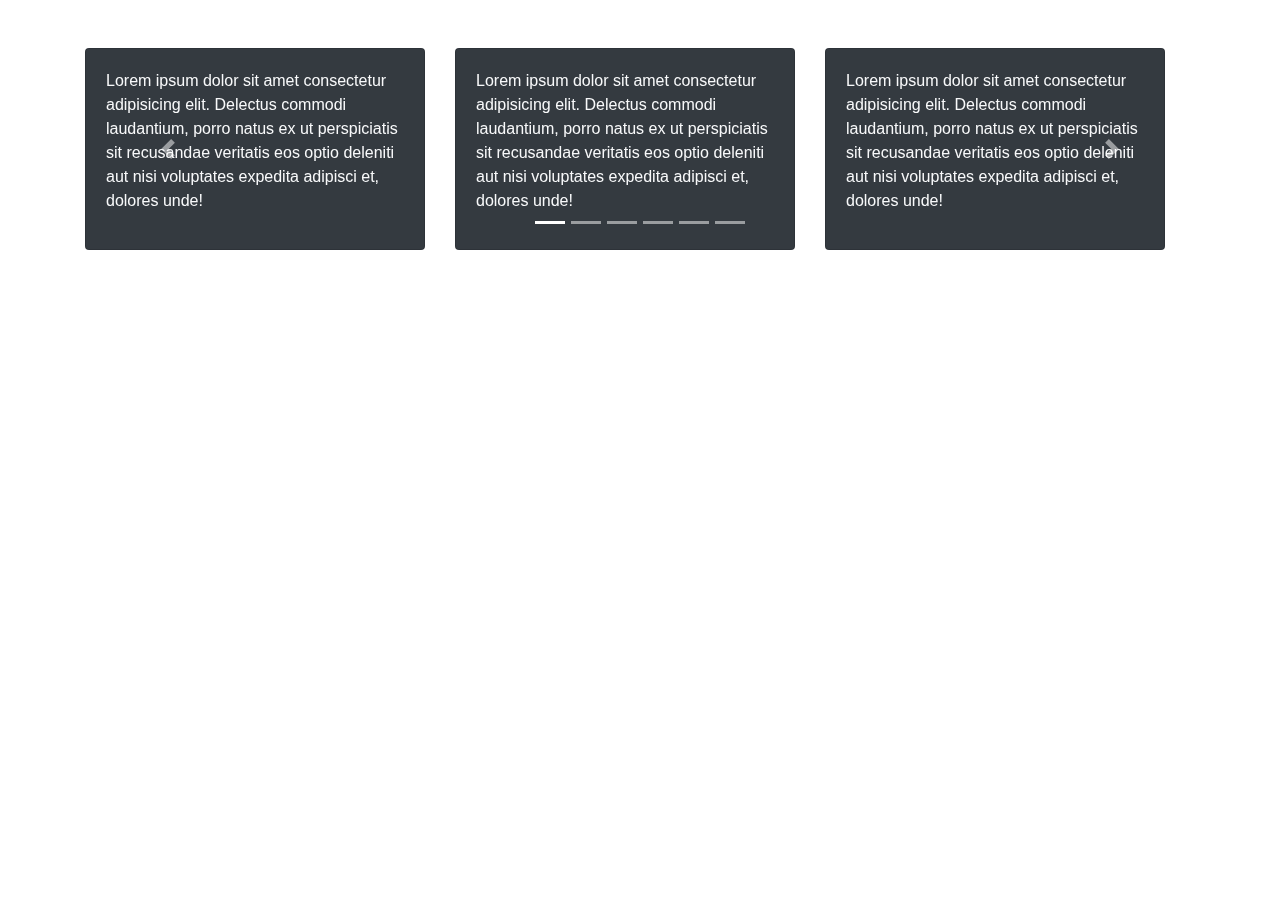
<file: index.html>
<!DOCTYPE html>
<html lang="en">
<head>
    <meta charset="UTF-8">
    <meta name="viewport" content="width=device-width, initial-scale=1.0">
    <title>Document</title>
    <link rel="stylesheet" href="css/bootstrap.css">
    <link rel="stylesheet" href="css/main.css">
</head>
<body>
    
    <div class="container">
        <div class="row my-5">
            <div class="col-md-12">
                <div class="carousel slide" id="myCarousel" data-ride="carousel" data-interval="1550">
                    <ul class="carousel-indicators">
                        <li class="active" data-slide-to="1" data-target="#myCarousel"></li>
                        <li data-slide-to="2" data-target="#myCarousel"></li>
                        <li data-slide-to="3" data-target="#myCarousel"></li>
                        <li data-slide-to="4" data-target="#myCarousel"></li>
                        <li data-slide-to="5" data-target="#myCarousel"></li>
                        <li data-slide-to="6" data-target="#myCarousel"></li>
                    </ul>
                    <div class="carousel-inner">
                        <div class="carousel-item active">
                            <div class="row">
                                <div class="col-md-12 card-deck">
                                    <div class="card bg-dark text-light">
                                        <div class="card-body">
                                            <p>
                                                Lorem ipsum dolor sit amet consectetur adipisicing elit.
                                                 Delectus commodi laudantium, porro natus ex ut perspiciatis
                                                 sit recusandae veritatis eos optio deleniti aut nisi voluptates expedita adipisci et, dolores unde!
                                            </p>
                                        </div>
                                    </div>
                                    <div class="card bg-dark text-light">
                                        <div class="card-body">
                                            <p>
                                                Lorem ipsum dolor sit amet consectetur adipisicing elit.
                                                 Delectus commodi laudantium, porro natus ex ut perspiciatis
                                                 sit recusandae veritatis eos optio deleniti aut nisi voluptates expedita adipisci et, dolores unde!
                                            </p>
                                        </div>
                                    </div>
                                    <div class="card bg-dark text-light">
                                        <div class="card-body">
                                            <p>
                                                Lorem ipsum dolor sit amet consectetur adipisicing elit.
                                                 Delectus commodi laudantium, porro natus ex ut perspiciatis
                                                 sit recusandae veritatis eos optio deleniti aut nisi voluptates expedita adipisci et, dolores unde!
                                            </p>
                                        </div>
                                    </div>
                                </div>
                            </div>
                        </div>
                        <div class="carousel-item">
                            <div class="row">
                                <div class="col-md-12 card-deck">
                                    <div class="card bg-danger text-light">
                                        <div class="card-body">
                                            <p>
                                                Lorem ipsum dolor sit amet consectetur adipisicing elit.
                                                 Delectus commodi laudantium, porro natus ex ut perspiciatis
                                                 sit recusandae veritatis eos optio deleniti aut nisi voluptates expedita adipisci et, dolores unde!
                                            </p>
                                        </div>
                                    </div>
                                    <div class="card bg-danger text-light">
                                        <div class="card-body">
                                            <p>
                                                Lorem ipsum dolor sit amet consectetur adipisicing elit.
                                                 Delectus commodi laudantium, porro natus ex ut perspiciatis
                                                 sit recusandae veritatis eos optio deleniti aut nisi voluptates expedita adipisci et, dolores unde!
                                            </p>
                                        </div>
                                    </div>
                                    <div class="card bg-danger text-light">
                                        <div class="card-body">
                                            <p>
                                                Lorem ipsum dolor sit amet consectetur adipisicing elit.
                                                 Delectus commodi laudantium, porro natus ex ut perspiciatis
                                                 sit recusandae veritatis eos optio deleniti aut nisi voluptates expedita adipisci et, dolores unde!
                                            </p>
                                        </div>
                                    </div>
                                </div>
                            </div>
                        </div>
                        <div class="carousel-item">
                            <div class="row">
                                <div class="col-md-12 card-deck">
                                    <div class="card bg-primary text-light">
                                        <div class="card-body">
                                            <p>
                                                Lorem ipsum dolor sit amet consectetur adipisicing elit.
                                                 Delectus commodi laudantium, porro natus ex ut perspiciatis
                                                 sit recusandae veritatis eos optio deleniti aut nisi voluptates expedita adipisci et, dolores unde!
                                            </p>
                                        </div>
                                    </div>
                                    <div class="card bg-primary text-light">
                                        <div class="card-body">
                                            <p>
                                                Lorem ipsum dolor sit amet consectetur adipisicing elit.
                                                 Delectus commodi laudantium, porro natus ex ut perspiciatis
                                                 sit recusandae veritatis eos optio deleniti aut nisi voluptates expedita adipisci et, dolores unde!
                                            </p>
                                        </div>
                                    </div>
                                    <div class="card bg-primary text-light">
                                        <div class="card-body">
                                            <p>
                                                Lorem ipsum dolor sit amet consectetur adipisicing elit.
                                                 Delectus commodi laudantium, porro natus ex ut perspiciatis
                                                 sit recusandae veritatis eos optio deleniti aut nisi voluptates expedita adipisci et, dolores unde!
                                            </p>
                                        </div>
                                    </div>
                                </div>
                            </div>
                        </div>
                        <div class="carousel-item">
                            <div class="row">
                                <div class="col-md-12 card-deck">
                                    <div class="card bg-warning text-light">
                                        <div class="card-body">
                                            <p>
                                                Lorem ipsum dolor sit amet consectetur adipisicing elit.
                                                 Delectus commodi laudantium, porro natus ex ut perspiciatis
                                                 sit recusandae veritatis eos optio deleniti aut nisi voluptates expedita adipisci et, dolores unde!
                                            </p>
                                        </div>
                                    </div>
                                    <div class="card bg-warning text-light">
                                        <div class="card-body">
                                            <p>
                                                Lorem ipsum dolor sit amet consectetur adipisicing elit.
                                                 Delectus commodi laudantium, porro natus ex ut perspiciatis
                                                 sit recusandae veritatis eos optio deleniti aut nisi voluptates expedita adipisci et, dolores unde!
                                            </p>
                                        </div>
                                    </div>
                                    <div class="card bg-warning text-light">
                                        <div class="card-body">
                                            <p>
                                                Lorem ipsum dolor sit amet consectetur adipisicing elit.
                                                 Delectus commodi laudantium, porro natus ex ut perspiciatis
                                                 sit recusandae veritatis eos optio deleniti aut nisi voluptates expedita adipisci et, dolores unde!
                                            </p>
                                        </div>
                                    </div>
                                </div>
                            </div>
                        </div>
                        <div class="carousel-item">
                            <div class="row">
                                <div class="col-md-12 card-deck">
                                    <div class="card bg-info text-light">
                                        <div class="card-body">
                                            <p>
                                                Lorem ipsum dolor sit amet consectetur adipisicing elit.
                                                 Delectus commodi laudantium, porro natus ex ut perspiciatis
                                                 sit recusandae veritatis eos optio deleniti aut nisi voluptates expedita adipisci et, dolores unde!
                                            </p>
                                        </div>
                                    </div>
                                    <div class="card bg-info text-light">
                                        <div class="card-body">
                                            <p>
                                                Lorem ipsum dolor sit amet consectetur adipisicing elit.
                                                 Delectus commodi laudantium, porro natus ex ut perspiciatis
                                                 sit recusandae veritatis eos optio deleniti aut nisi voluptates expedita adipisci et, dolores unde!
                                            </p>
                                        </div>
                                    </div>
                                    <div class="card bg-info text-light">
                                        <div class="card-body">
                                            <p>
                                                Lorem ipsum dolor sit amet consectetur adipisicing elit.
                                                 Delectus commodi laudantium, porro natus ex ut perspiciatis
                                                 sit recusandae veritatis eos optio deleniti aut nisi voluptates expedita adipisci et, dolores unde!
                                            </p>
                                        </div>
                                    </div>
                                </div>
                            </div>
                        </div>
                        <div class="carousel-item">
                            <div class="row">
                                <div class="col-md-12 card-deck">
                                    <div class="card bg-success text-light">
                                        <div class="card-body">
                                            <p>
                                                Lorem ipsum dolor sit amet consectetur adipisicing elit.
                                                 Delectus commodi laudantium, porro natus ex ut perspiciatis
                                                 sit recusandae veritatis eos optio deleniti aut nisi voluptates expedita adipisci et, dolores unde!
                                            </p>
                                        </div>
                                    </div>
                                    <div class="card bg-success text-light">
                                        <div class="card-body">
                                            <p>
                                                Lorem ipsum dolor sit amet consectetur adipisicing elit.
                                                 Delectus commodi laudantium, porro natus ex ut perspiciatis
                                                 sit recusandae veritatis eos optio deleniti aut nisi voluptates expedita adipisci et, dolores unde!
                                            </p>
                                        </div>
                                    </div>
                                    <div class="card bg-success text-light">
                                        <div class="card-body">
                                            <p>
                                                Lorem ipsum dolor sit amet consectetur adipisicing elit.
                                                 Delectus commodi laudantium, porro natus ex ut perspiciatis
                                                 sit recusandae veritatis eos optio deleniti aut nisi voluptates expedita adipisci et, dolores unde!
                                            </p>
                                        </div>
                                    </div>
                                </div>
                            </div>
                        </div>
                    </div>
                    <a href="#myCarousel" data-slide="prev" class="carousel-control-prev">
                        <span class="carousel-control-prev-icon"></span>
                    </a>
                    <a href="#myCarousel" data-slide="next" class="carousel-control-next">
                        <span class="carousel-control-next-icon"></span>
                    </a>
                </div>
            </div>
        </div>
    </div>

<script src="js/jQuery.min.js"></script>
<script src="js/src/popover.js"></script>
<script src="js/bootstrap.js"></script>
</body>
</html>
</file>
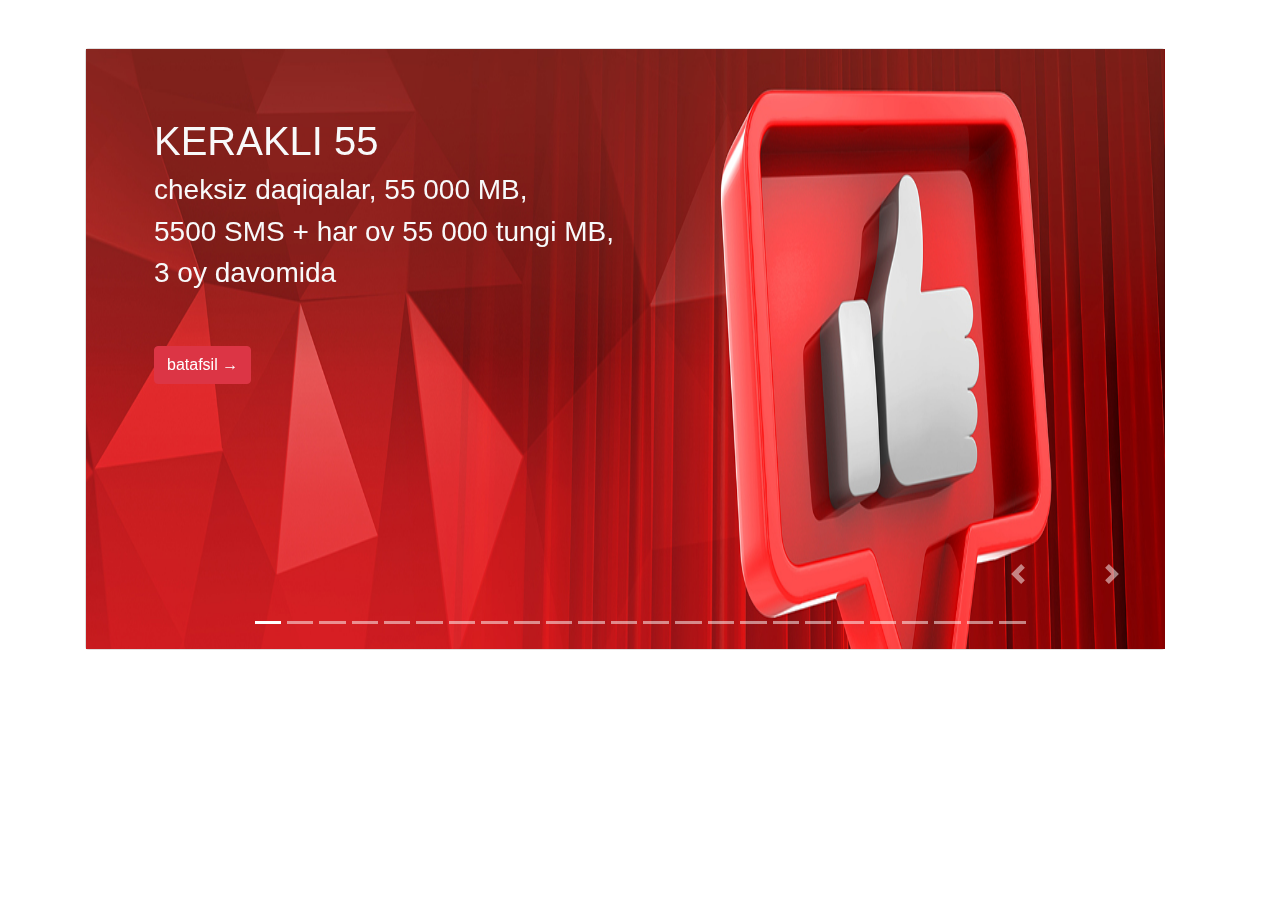
<file: index2.html>
<!DOCTYPE html>
<html lang="en">
<head>
    <meta charset="UTF-8">
    <meta name="viewport" content="width=device-width, initial-scale=1.0">
    <title>Document</title>
    <link rel="stylesheet" href="css/bootstrap.css">
    <link rel="stylesheet" href="css/main.css">
</head>
<body>
    
<div class="container">
    <div class="row my-5">
        <div class="col-md-12">
            <div class="carousel slide" id="myCarousel" data-ride="carousel" data-interval="1550">
                <ul class="carousel-indicators">
                    <li class="active" data-slide-to="1" data-target="#myCarousel"></li>
                    <li data-slide-to="2" data-target="#myCarousel"></li>
                    <li data-slide-to="3" data-target="#myCarousel"></li>
                    <li data-slide-to="4" data-target="#myCarousel"></li>
                    <li data-slide-to="5" data-target="#myCarousel"></li>
                    <li data-slide-to="6" data-target="#myCarousel"></li>
                    <li data-slide-to="7" data-target="#myCarousel"></li>
                    <li data-slide-to="8" data-target="#myCarousel"></li>
                    <li data-slide-to="9" data-target="#myCarousel"></li>
                    <li data-slide-to="10" data-target="#myCarousel"></li>
                    <li data-slide-to="11" data-target="#myCarousel"></li>
                    <li data-slide-to="12" data-target="#myCarousel"></li>
                    <li data-slide-to="13" data-target="#myCarousel"></li>
                    <li data-slide-to="14" data-target="#myCarousel"></li>
                    <li data-slide-to="15" data-target="#myCarousel"></li>
                    <li data-slide-to="16" data-target="#myCarousel"></li>
                    <li data-slide-to="17" data-target="#myCarousel"></li>
                    <li data-slide-to="18" data-target="#myCarousel"></li>
                    <li data-slide-to="19" data-target="#myCarousel"></li>
                    <li data-slide-to="20" data-target="#myCarousel"></li>
                    <li data-slide-to="21" data-target="#myCarousel"></li>
                    <li data-slide-to="22" data-target="#myCarousel"></li>
                    <li data-slide-to="23" data-target="#myCarousel"></li>
                    <li data-slide-to="24" data-target="#myCarousel"></li>
                </ul>
            <div class="carousel-inner">
                <div class="carousel-item active">
                    <div class="row">
                        <div class="col-md-12 card-deck">
                           <div class="card">
                            <img class="foto" src="rasmlar/1foto.jpg" alt="">
                            <div class="card-img-overlay my-5 mx-5 text-light">                              
                                <h1 class="text-light">KERAKLI 55</h1>
                               <h3>cheksiz daqiqalar, 55 000 MB,</h3>
                               <h3>5500 SMS + har ov 55 000 tungi MB,</h3>
                               <h3>3 oy davomida</h3>
                               <button type="button" class="btn btn-danger btn-outline my-5">
                                batafsil <span>&RightArrow;</span>
                               </button>
                            </div>
                           </div>
                        </div>
                    </div>
                    <div class="carousel-item ">
                        <div class="row">
                            <div class="col-md-12 card-deck">
                               <div class="card">
                                <img class="foto" src="rasmlar/2fato.jpg" alt="">
                                <div class="card-img-overlay my-5 mx-5 text-light">                              
                                    <h1 class="text-light">KERAKLI 45</h1>
                                   <h3>3000 daqiqa va 3000 SMS </h3>
                                   <h3>+ MBga bepul almashtirish 30 000MB</h3>
                                   <h3>+ har oy 30 000 tungi MB, 3 oy davomida</h3>
                                   <button type="button" class="btn btn-danger btn-outline my-5">
                                    batafsil <span>&RightArrow;</span>
                                   </button>
                                </div>
                               </div>
                            </div>
                        </div>
                </div>
                <a href="#myCarousel" data-slide="prev" class="carousel-control-prev b">
                    <span class="carousel-control-prev-icon"></span>
                </a>
                <a href="#myCarousel" data-slide="next" class="carousel-control-next c">
                    <span class="carousel-control-next-icon"></span>
                </a>
                </div>
            </div>
        </div>
    </div>
</div>

<script src="js/jQuery.min.js"></script>
<script src="js/src/popover.js"></script>
<script src="js/bootstrap.js"></script>
</body>
</html>
</file>
<file: css/main.css>
.foto{
    width: 1079px;
    height: 600px;
}
.b{
    margin-top: 450px;
    margin-left: 850px;
}
.c{
    margin-top: 450px;
    margin-left: 880px;
}
</file>
